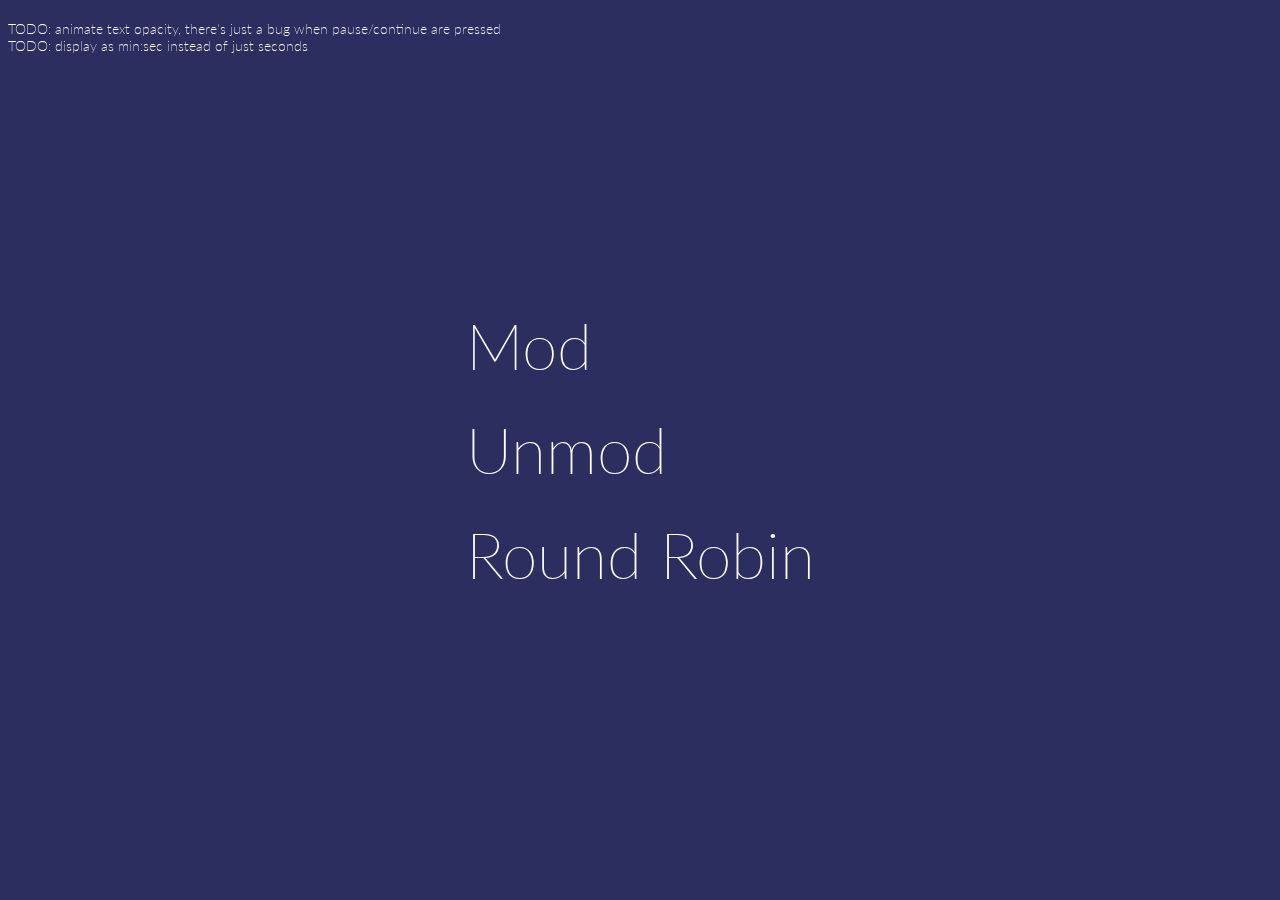
<file: index.html>
<!DOCTYPE html>
<html>
<head>
  <link rel="stylesheet" href="mun-timer.css"/>
</head>
<body>
  <div id="types-container" class="container">
    <button id="mod" onclick="selectType(0)">Mod</button>
    <button id="unmod" onclick="selectType(1)">Unmod</button>
    <button id="round-robin" onclick="selectType(2)">Round Robin</button>
  </div>

  <br/>
  <br/>

  <div id="inputs-container" class="container">
    <input id="input0" class="input"></input>
    <input id="input1" class="input"></input>
    <button id="input-enter" onclick="enterInputs()">Enter</button>
    <button id="input-exit" onclick="exit()">Back</button>
  </div>

  <br/>
  <br/>

  <div id="timers-container" class="container">
    <div id="timer-title">Title</div>
    <div id="timer0" class="timer">0</div>
    <div id="timer1" class="timer">0</div>
    <button id="start" onclick="start()">Start</button>
    <button id="pause" onclick="pause()">Pause</button>
    <button id="continue" onclick="cont()">Continue</button>
    <button id="reset" onclick="reset()">Reset</button>
    <button id="timer-exit" onclick="exit()">Back</button>
  </div>
  <script type="text/javascript" src="mun-timer.js"></script>

  <div style="font-size: 14px;position: fixed; top: 20px;">
    <div>TODO: animate text opacity, there's just a bug when pause/continue are pressed</div>
    <div>TODO: display as min:sec instead of just seconds</div>
</div>
</body>
</html>
</file>
<file: mun-timer.css>
:root {
  --bg0: #111934;
  --bg1: #2d2e60;
}

@keyframes slide-off-to-left {
  from {transform: translate(-50%, -50%);}
  to {transform: translate(-200%, -50%);}
}

@keyframes slide-off-to-right {
  from {transform: translate(-50%, -50%);}
  to {transform: translate(100%, -50%);}
}

@keyframes slide-on-from-left {
  from {transform: translate(-200%, -50%);}
  to {transform: translate(-50%, -50%);}
}

@keyframes slide-on-from-right {
  from {transform: translate(100%, -50%);}
  to {transform: translate(-50%, -50%);}
}

.off-screen-to-left {
  animation: slide-off-to-left 1.4s;
}

.off-screen-to-right {
  animation: slide-off-to-right 1.4s;
}

.on-screen-from-left {
  animation: slide-on-from-left 1.4s;
}

.on-screen-from-right {
  animation: slide-on-from-right 1.4s;
}

@font-face {
  font-family: Lato;
  src: url('Lato-Thin.ttf');
}

html {
  font: 4rem Lato;
  color: white;
  background-color: var(--bg1);
}

.container {
  position: fixed;
  left: 50%;
  top: 50%;
  transform: translate(-50%, -50%);
  padding: 2rem;
  text-align: center;
}

#types-container button {
  margin: 0.4em 0 0.4em 0;
  font-size: 1em;
  display: block;
}

input, .timer {
  background-color: var(--bg0);
  color: white;
  font: 0.8em Lato;
  padding: 0.5em;
  margin: 0.5em;
}

input {
  border: none;
  border-bottom: 1px solid white;
  transition: border 0.2s;
}

input:focus {
  border-bottom: 4px solid white;
  outline: none;
}

button {
  background-color: var(--bg1);
  color: white;
  font: 0.6rem Lato;
  border: none;
  margin: 0.5em auto;
  transition: opacity 0.2s;
}

button:hover {
  cursor: pointer;
  opacity: 0.5;
}

button:active {
  opacity: 0.2;
}
</file>
